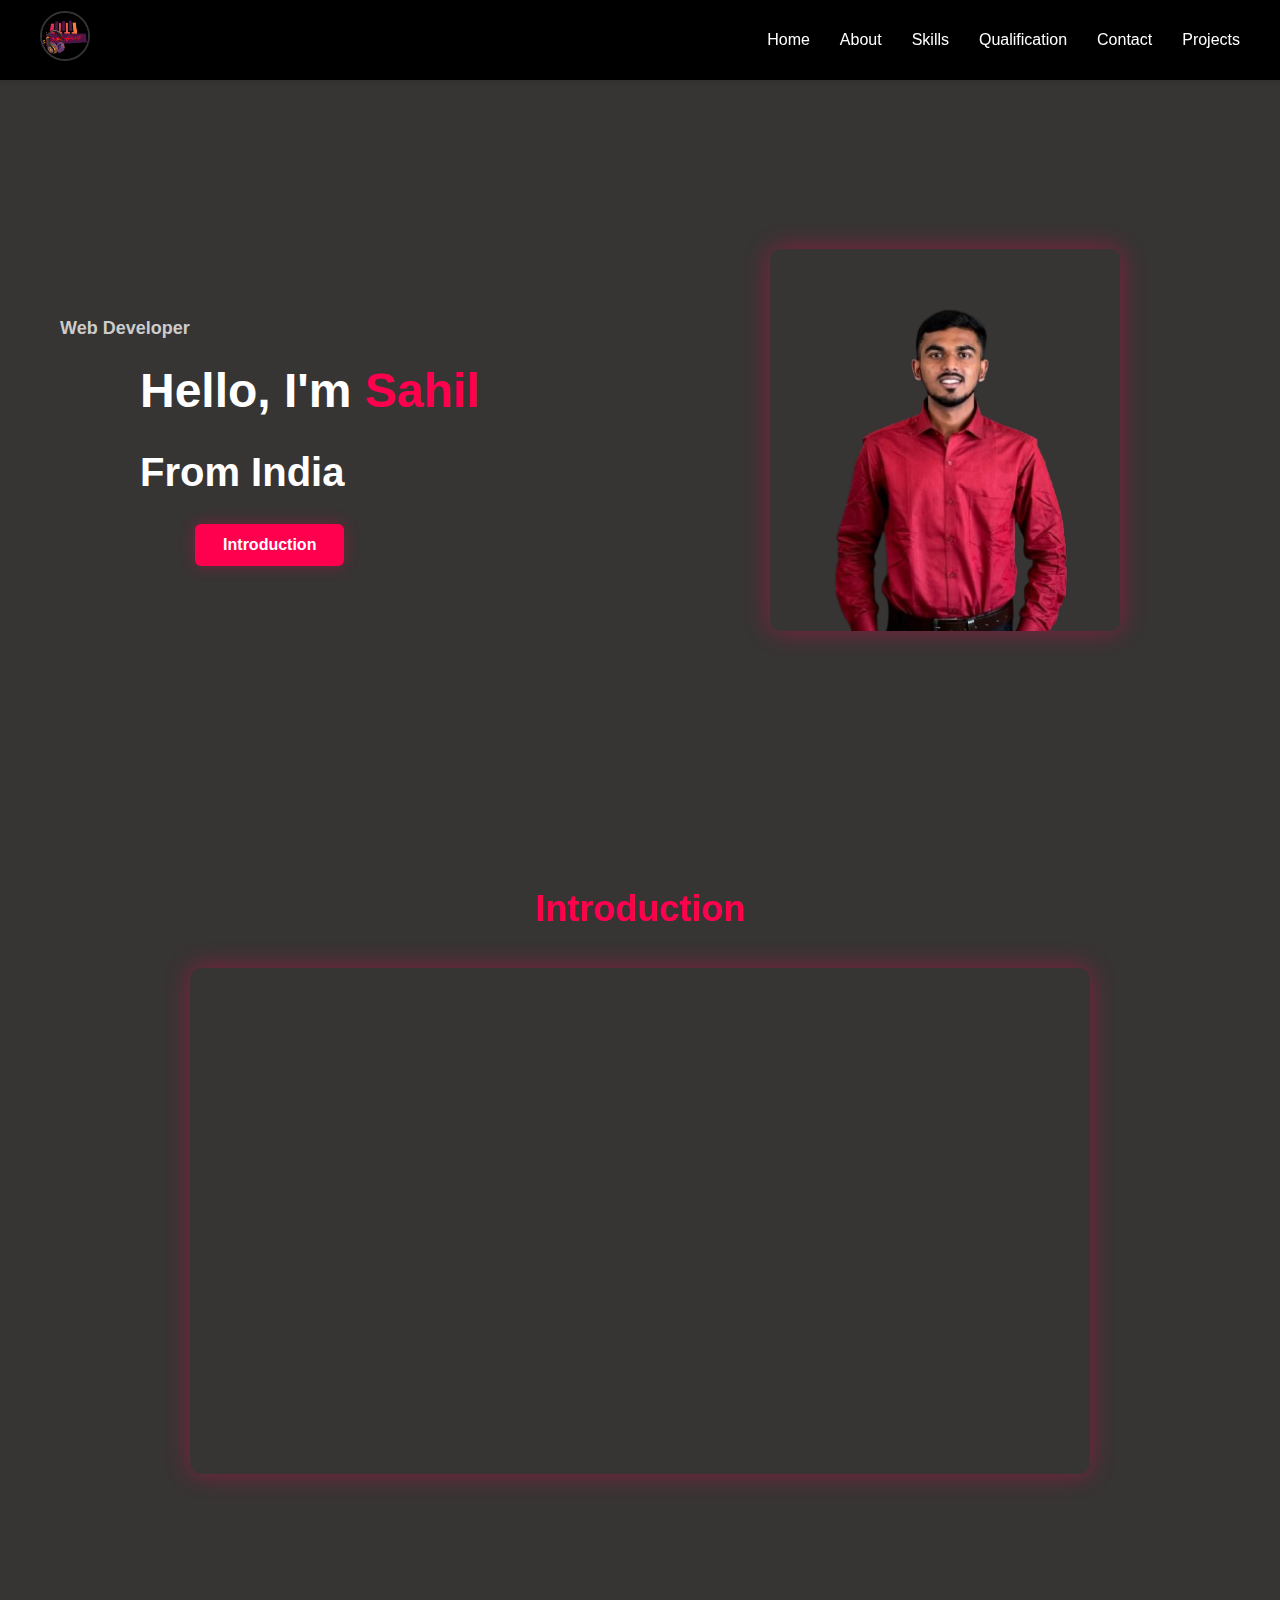
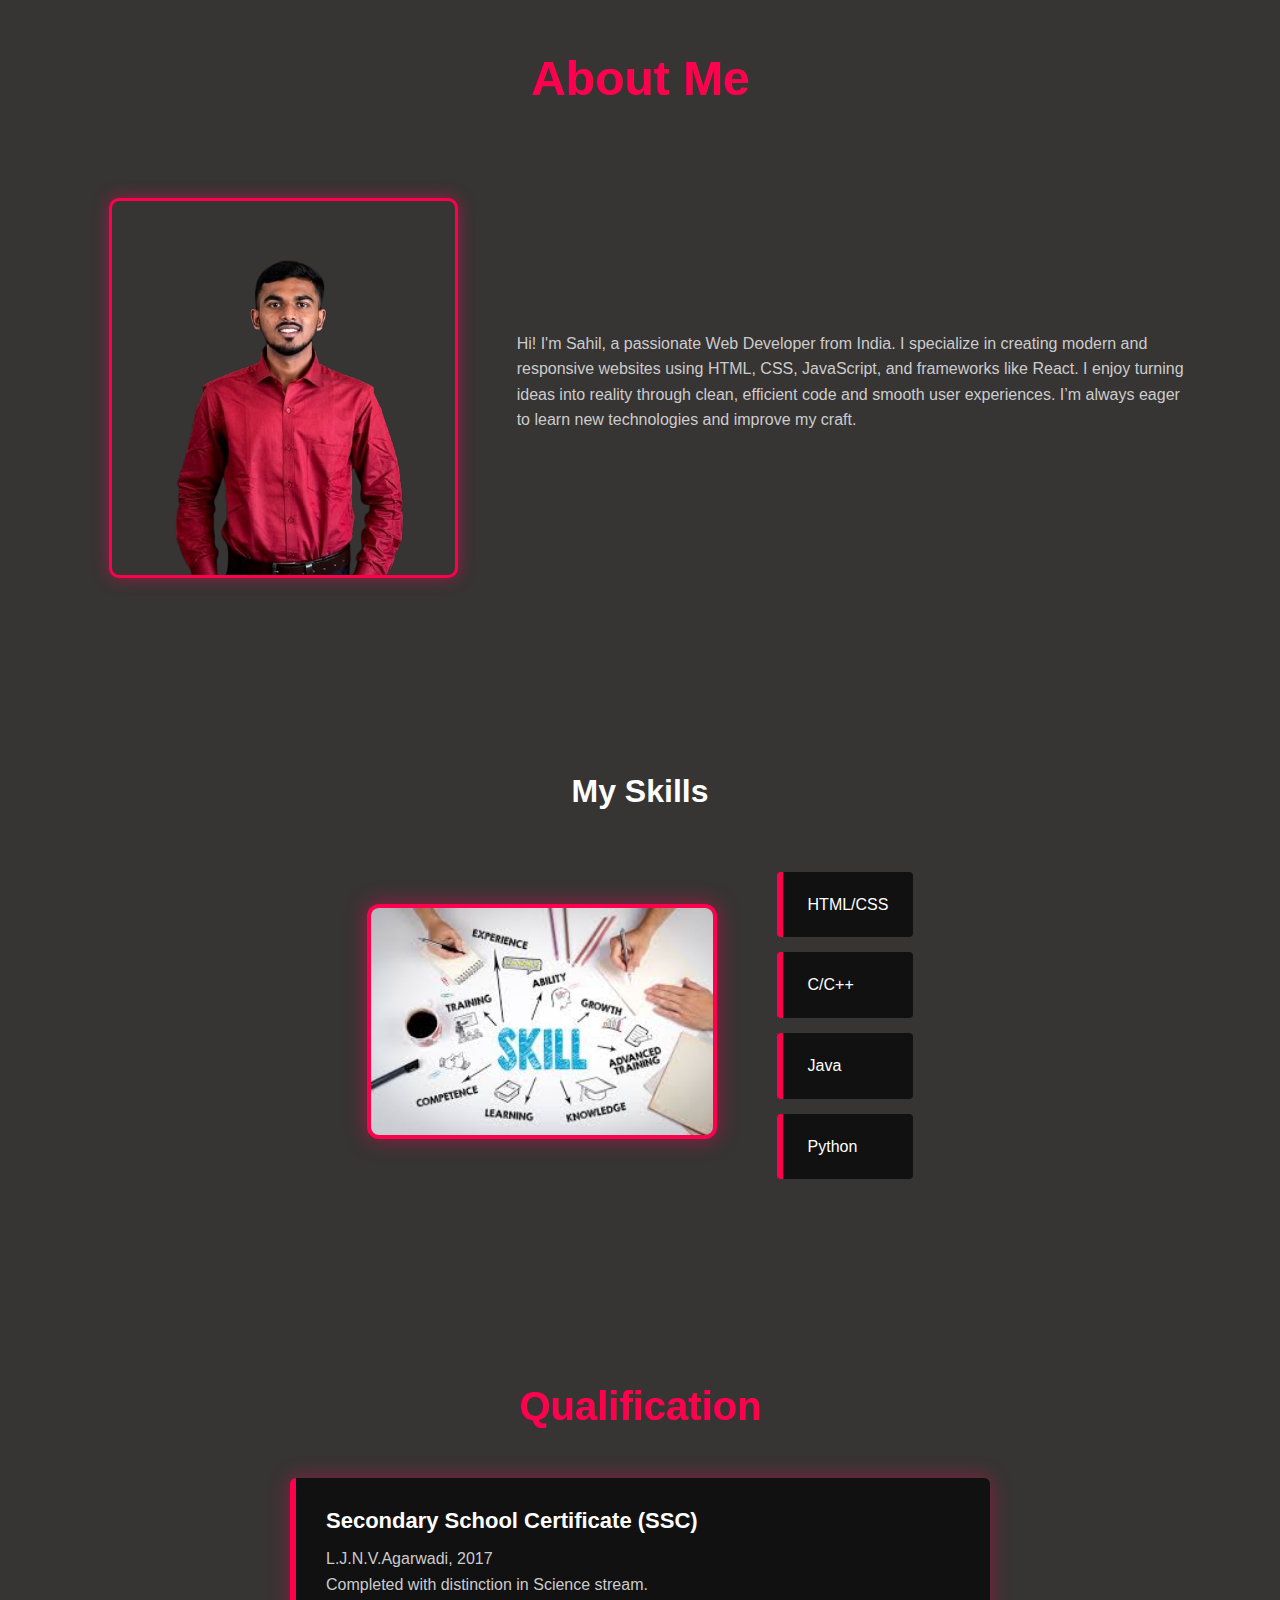
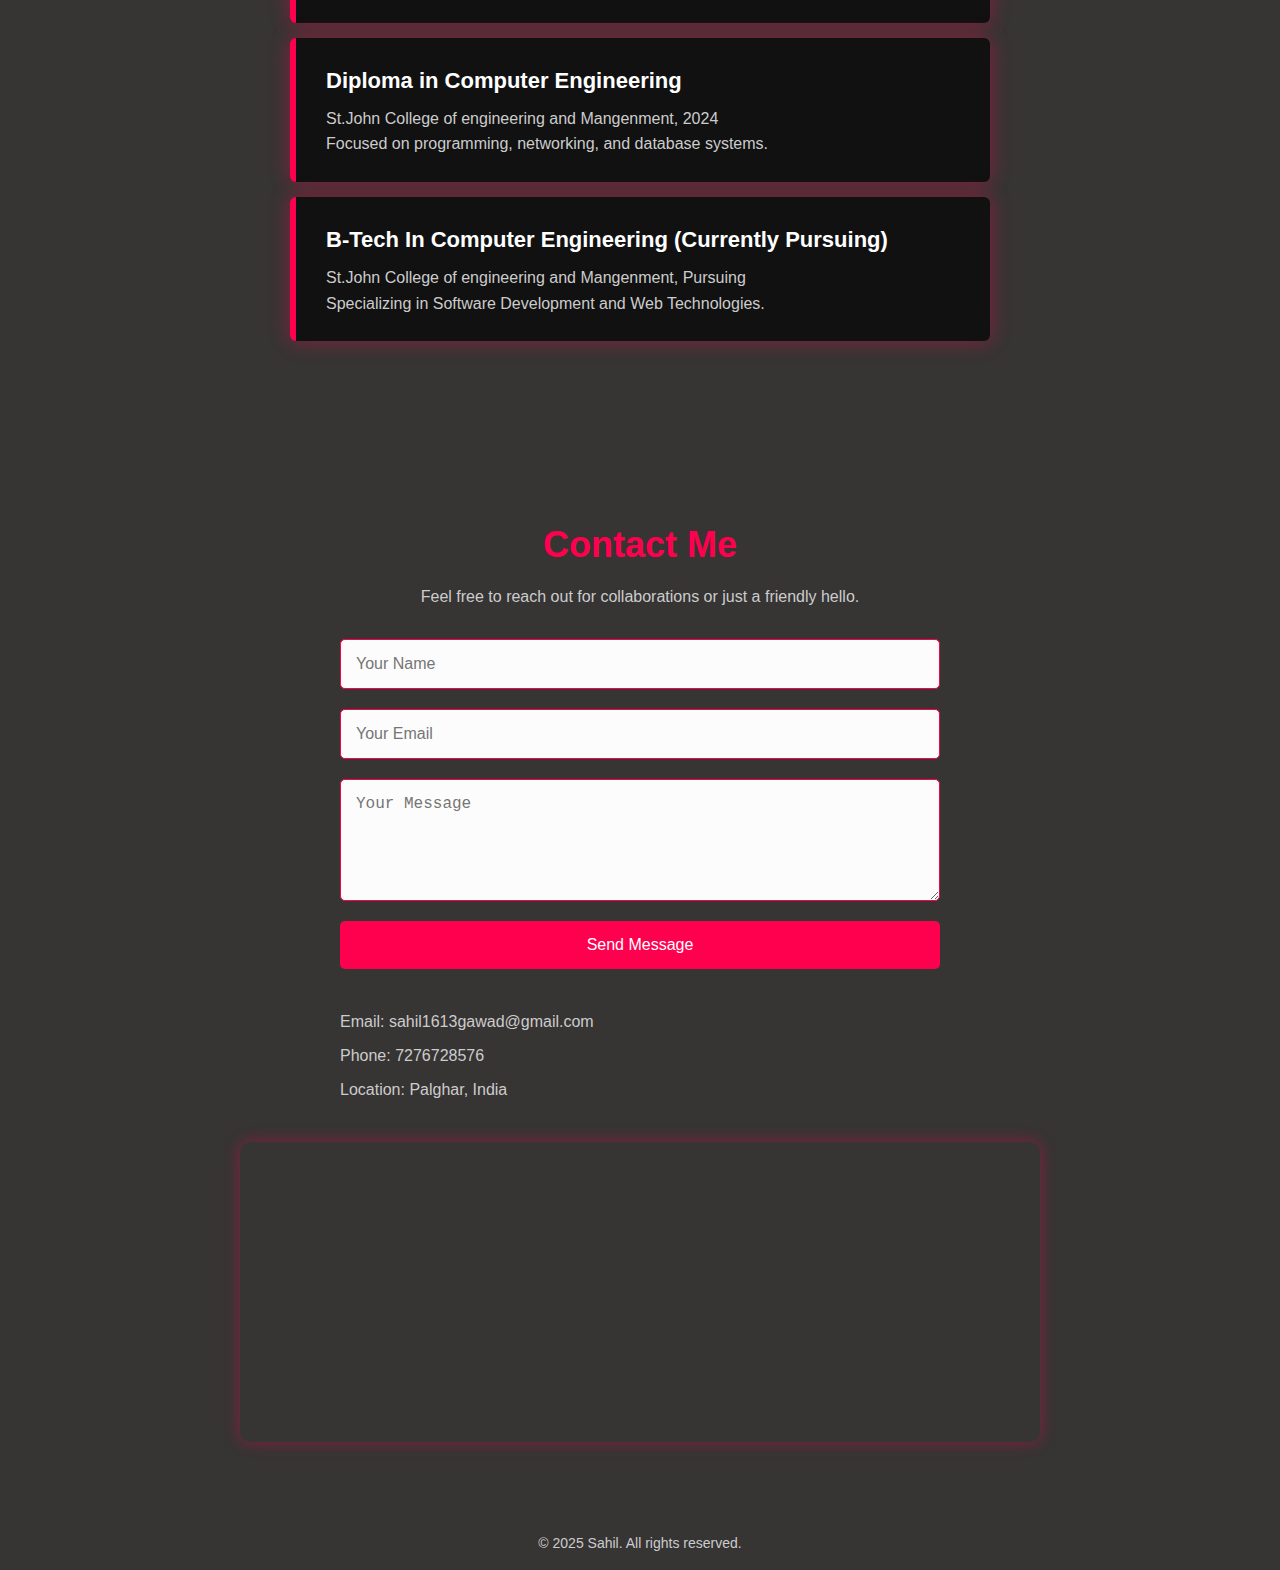
<file: index.html>
<!DOCTYPE html>
<html lang="en">

<head>
    <meta charset="UTF-8" />
    <meta name="viewport" content="width=device-width, initial-scale=1" />
    <title>Sahil Gawad</title>
    <link rel="stylesheet" href="styles.css" />
    <link rel="shortcut icon" href="lo.png" type="image/x-icon">

</head>

<body>
    <!-- Navbar -->
    <nav class="navbar">
        <div class="logo">
            <img src="logo.jpg" alt="Logo" />
        </div>
        <ul class="nav-links">
            <li><a href="#hero">Home</a></li>
            <li><a href="#about">About</a></li>
            <li><a href="#skills">Skills</a></li>
            <li><a href="#qualification">Qualification</a></li>
            <li><a href="#contact">Contact</a></li>
            <li><a href="https://sahilgawad.github.io/shop-1/">Projects</a></li>
        </ul>
        <div class="hamburger" id="hamburger">
            <span></span>
            <span></span>
            <span></span>
        </div>
    </nav>

    <!-- Hero Section -->
    <section id="hero" class="hero">
        <div class="hero-text">
            <h3>Web Developer</h3>
            <h1>Hello, I'm <span>Sahil</span></h1>
            <h2>From India</h2>
            <div class="intro-button-wrapper">
                <button class="intro-btn"
                    onclick="document.getElementById('video-section').scrollIntoView({ behavior: 'smooth' })">
                    Introduction
                </button>
            </div>
        </div>
        <div class="hero-image">
            <img src="main.png" alt="Your photo" />
        </div>
    </section>

    <!-- Video Section -->
    <!-- Video Section -->
    <section id="video-section" class="video-section">
        <div class="video-intro-text">
            <h2>Introduction</h2>

            <iframe width="560" height="315" src="https://www.youtube.com/embed/HcOc7P5BMi4?si=QvsGpjF054cWJc7L"
                title="YouTube video player" frameborder="0"
                allow="accelerometer; autoplay; clipboard-write; encrypted-media; gyroscope; picture-in-picture; web-share"
                referrerpolicy="strict-origin-when-cross-origin" allowfullscreen></iframe>
        </div>
    </section>


    <!-- About Section -->

    <section id="about" class="about-section">
        <div class="about-container">
            <h1>About Me</h1>
            <div class="about-photo">
                <img src="main.png" alt="About photo" />
            </div>
            <div class="about-text">

                <p>Hi! I'm Sahil, a passionate Web Developer from India. I specialize in creating modern and responsive
                    websites using HTML, CSS, JavaScript, and frameworks like React.

                    I enjoy turning ideas into reality through clean, efficient code and smooth user experiences. I’m
                    always eager to learn new technologies and improve my craft.</p>
            </div>
        </div>
    </section>

    <section id="skills" class="skills-section">
  <div class="skills-title">
    <h1>My Skills</h1>
  </div>

  <div class="skills-container">
    <div class="skills-image">
      <img src="skills.jpeg" alt="Skills illustration" />
    </div>
    <div class="skills">
      <ul>
        <li>HTML/CSS</li>
        <li>C/C++</li>
        <li>Java</li>
        <li>Python</li>
      </ul>
    </div>
  </div>
</section>


    <!-- Qualification Section -->
    <section id="qualification" class="qualification-section">
        <div class="qualification-container">
            <h1>Qualification</h1>
            <ul class="qualification-list">
                <li>
                    <h3>Secondary School Certificate (SSC)</h3>
                    <p>L.J.N.V.Agarwadi, 2017</p>
                    <p>Completed with distinction in Science stream.</p>
                </li>
                <li>
                    <h3>Diploma in Computer Engineering</h3>
                    <p>St.John College of engineering and Mangenment, 2024</p>
                    <p>Focused on programming, networking, and database systems.</p>
                </li>
                <li>
                    <h3>B-Tech In Computer Engineering (Currently Pursuing)</h3>
                    <p>St.John College of engineering and Mangenment, Pursuing</p>
                    <p>Specializing in Software Development and Web Technologies.</p>
                </li>
            </ul>

        </div>
    </section>

    <!-- Contact Section -->
    <section id="contact" class="contact-section">
        <div class="contact-container">
            <h1>Contact Me</h1>
            <p>Feel free to reach out for collaborations or just a friendly hello.</p>
            <form class="contact-form">
                <input type="text" placeholder="Your Name" required />
                <input type="email" placeholder="Your Email" required />
                <textarea rows="5" placeholder="Your Message" required></textarea>
                <button type="submit">Send Message</button>
            </form>
            <div class="contact-info">
                <p>Email: sahil1613gawad@gmail.com</p>
                <p>Phone: 7276728576</p>
                <p>Location: Palghar, India</p>
            </div>
            <div class="contact-map">
                <iframe
                    src="https://www.google.com/maps/embed?pb=!1m18!1m12!1m3!1d30049.425207312353!2d72.7843242!3d19.705038059122877!2m3!1f0!2f0!3f0!3m2!1i1024!2i768!4f13.1!3m3!1m2!1s0x3be71c92fbd91e67%3A0x2a3ce68676417a45!2sSt.%20John%20College%20of%20Engineering%20and%20Management!5e0!3m2!1sen!2sin!4v1747810094294!5m2!1sen!2sin"
                    width="600" height="450" style="border:0;" allowfullscreen="" loading="lazy"
                    referrerpolicy="no-referrer-when-downgrade"></iframe>
            </div>
        </div>
    </section>

    <!-- Footer -->
    <footer class="footer">
        <p>© 2025 Sahil. All rights reserved.</p>
    </footer>

    <script>
        // Hamburger toggle for mobile nav
        const hamburger = document.getElementById('hamburger');
        const navLinks = document.querySelector('.nav-links');

        hamburger.addEventListener('click', () => {
            navLinks.classList.toggle('active');
            hamburger.classList.toggle('active');
        });
    </script>
</body>

</html>
</file>
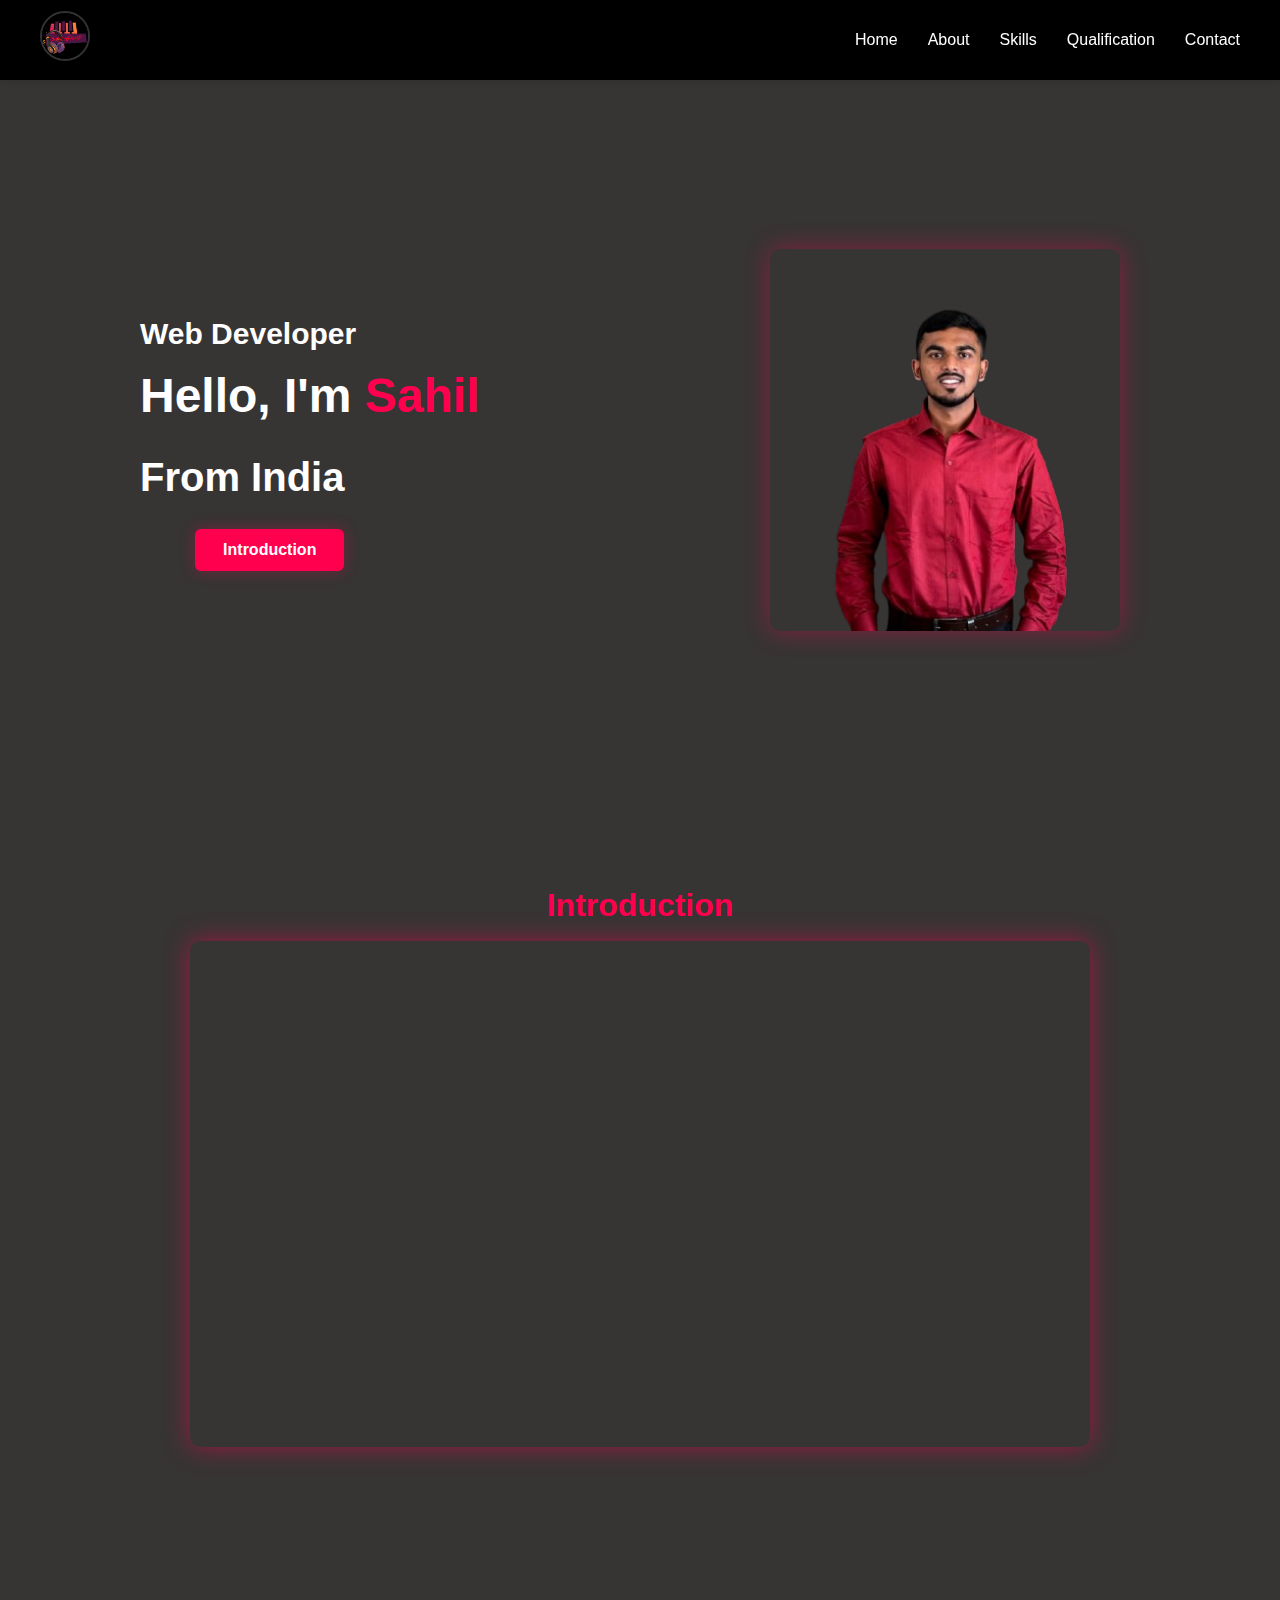
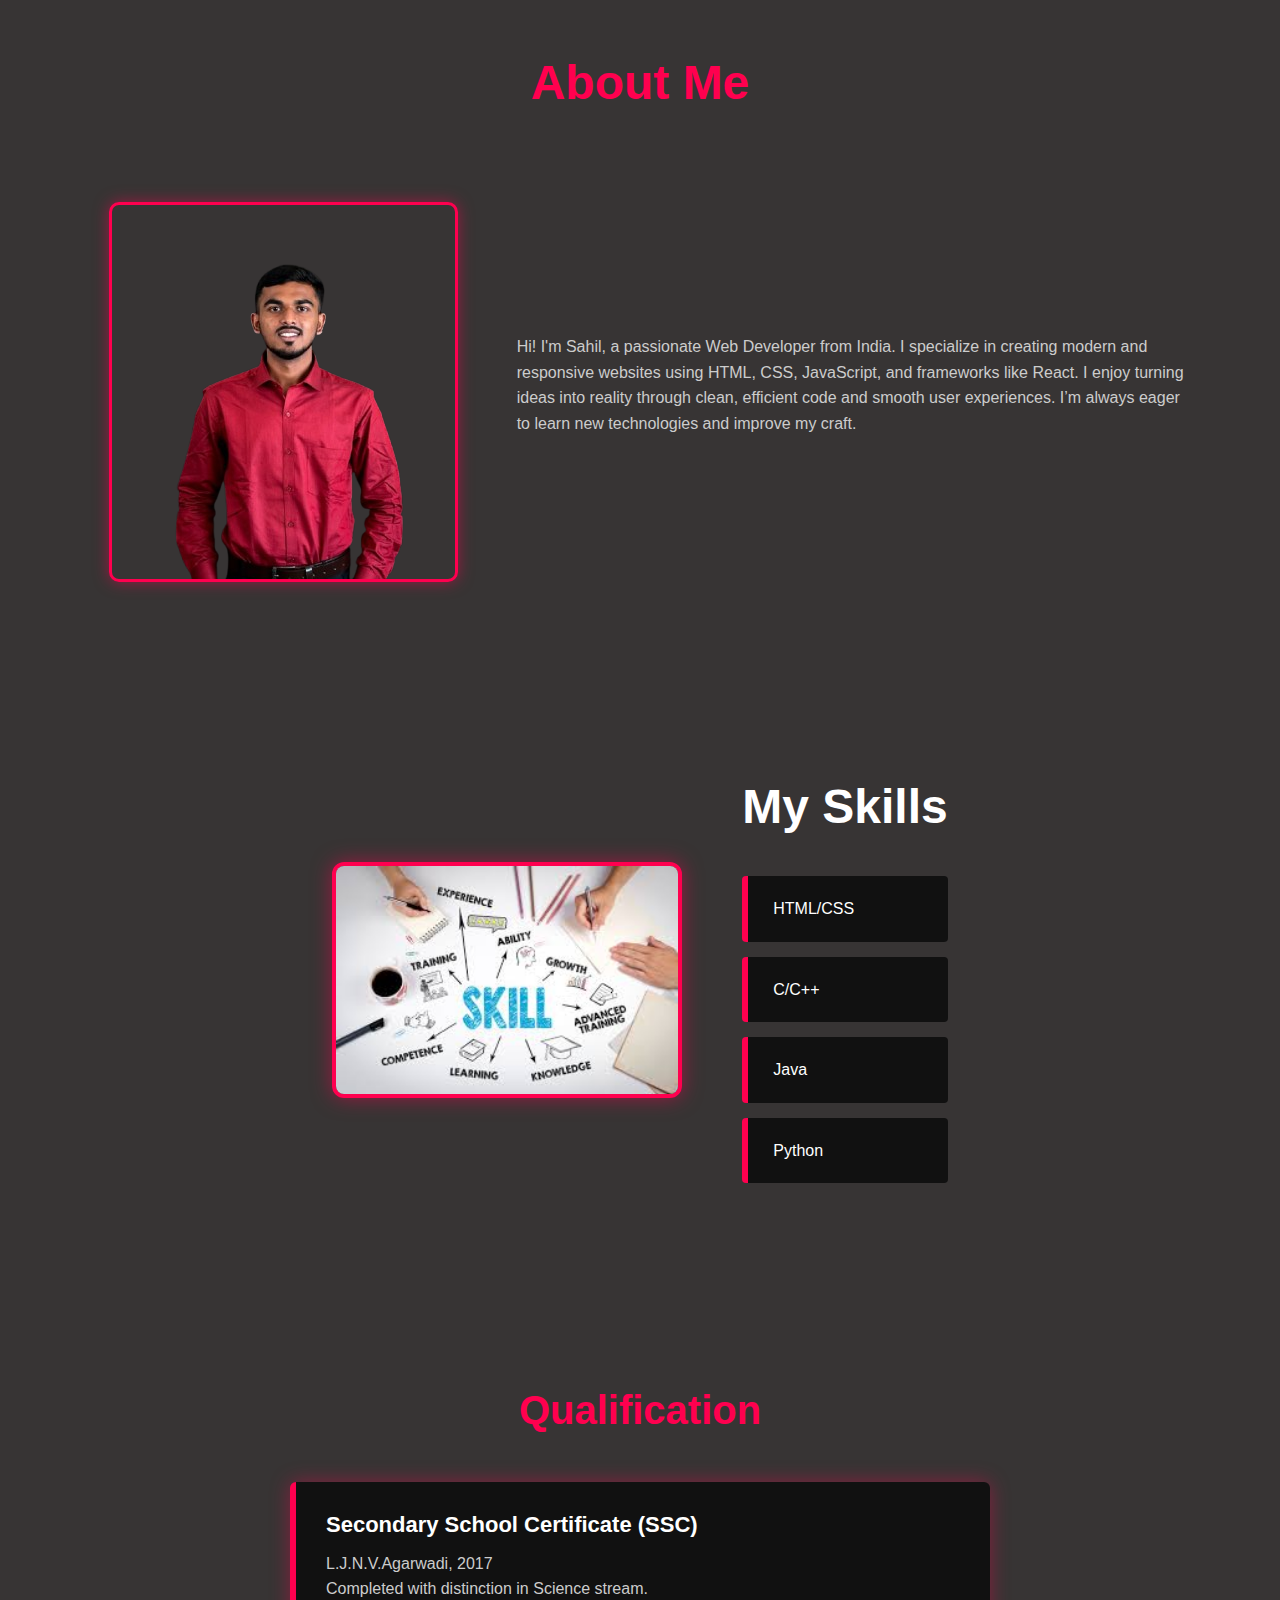
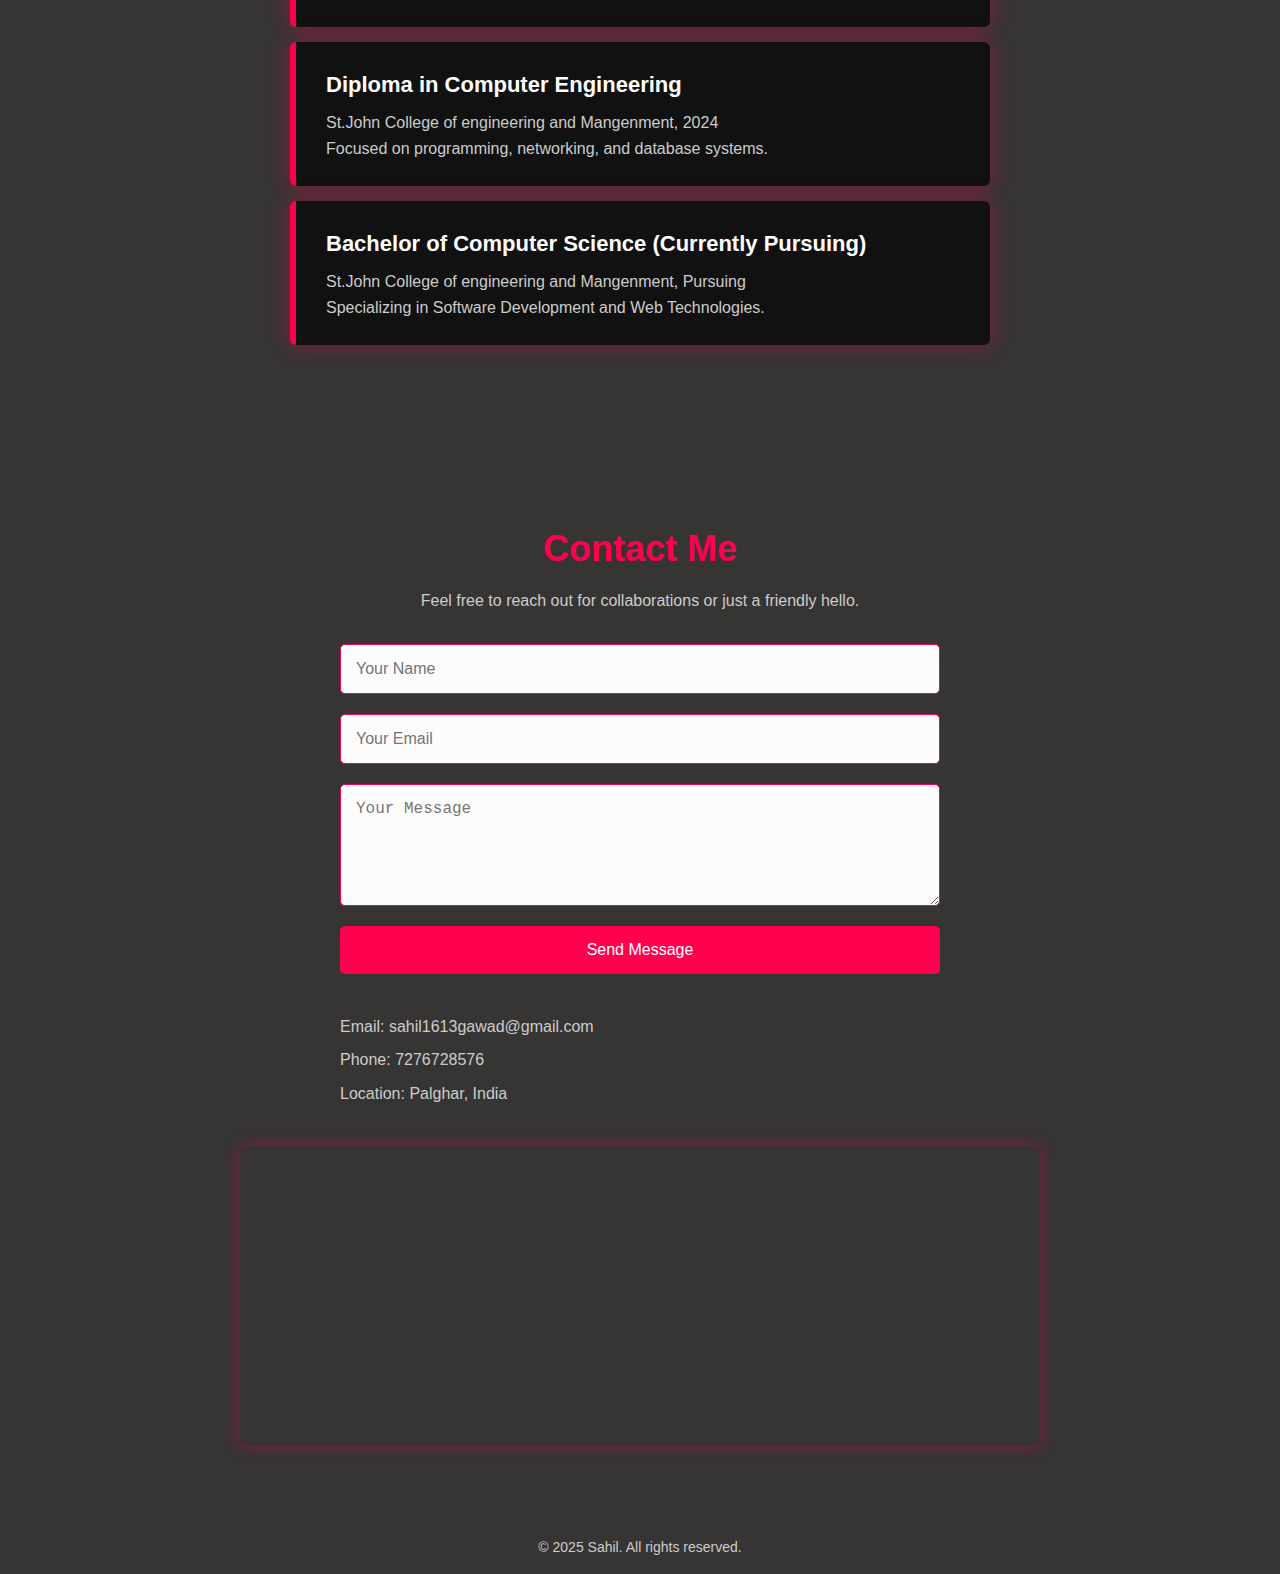
<file: main.html>
<!DOCTYPE html>
<html lang="en">

<head>
    <meta charset="UTF-8" />
    <meta name="viewport" content="width=device-width, initial-scale=1" />
    <title>Portfolio Website</title>
    <link rel="stylesheet" href="main.css" />
</head>

<body>
    <!-- Navbar -->
    <nav class="navbar">
        <div class="logo">
            <img src="logo.jpg" alt="Logo" />
        </div>
        <ul class="nav-links">
            <li><a href="#hero">Home</a></li>
            <li><a href="#about">About</a></li>
            <li><a href="#skills">Skills</a></li>
            <li><a href="#qualification">Qualification</a></li>
            <li><a href="#contact">Contact</a></li>
        </ul>
        <div class="hamburger" id="hamburger">
            <span></span>
            <span></span>
            <span></span>
        </div>
    </nav>

    <!-- Hero Section -->
    <section id="hero" class="hero">
        <div class="hero-text">
            <h3>Web Developer</h3>
            <h1>Hello, I'm <span>Sahil</span></h1>
            <h2>From India</h2>
            <div class="intro-button-wrapper">
                <button class="intro-btn"
                    onclick="document.getElementById('video-section').scrollIntoView({ behavior: 'smooth' })">
                    Introduction
                </button>
            </div>
        </div>
        <div class="hero-image">
            <img src="main.png" alt="Your photo" />
        </div>
    </section>

    <!-- Video Section -->
    <!-- Video Section -->
    <section id="video-section" class="video-section">
        <div class="video-intro-text">
            <h2>Introduction</h2>

            <iframe width="560" height="315" src="https://www.youtube.com/embed/HcOc7P5BMi4?si=QvsGpjF054cWJc7L"
                title="YouTube video player" frameborder="0"
                allow="accelerometer; autoplay; clipboard-write; encrypted-media; gyroscope; picture-in-picture; web-share"
                referrerpolicy="strict-origin-when-cross-origin" allowfullscreen></iframe>
        </div>
    </section>


    <!-- About Section -->

    <section id="about" class="about-section">
        <div class="about-container">
            <h1>About Me</h1>
            <div class="about-photo">
                <img src="main.png" alt="About photo" />
            </div>
            <div class="about-text">

                <p>Hi! I'm Sahil, a passionate Web Developer from India. I specialize in creating modern and responsive
                    websites using HTML, CSS, JavaScript, and frameworks like React.

                    I enjoy turning ideas into reality through clean, efficient code and smooth user experiences. I’m
                    always eager to learn new technologies and improve my craft.</p>
            </div>
        </div>
    </section>

    <!-- Skills Section -->
    <section id="skills" class="skills-section">
        <div class="skills-container">
            <div class="skills-image">
                <img src="skills.jpeg" alt="Skills illustration" />
            </div>
            <div class="skills">
                <h1>My Skills</h1>
                <ul>
                    <li>HTML/CSS</li>
                    <li>C/C++</li>
                    <li>Java</li>
                    <li>Python</li>
                </ul>
            </div>
        </div>
    </section>

    <!-- Qualification Section -->
    <section id="qualification" class="qualification-section">
        <div class="qualification-container">
            <h1>Qualification</h1>
            <ul class="qualification-list">
                <li>
                    <h3>Secondary School Certificate (SSC)</h3>
                    <p>L.J.N.V.Agarwadi, 2017</p>
                    <p>Completed with distinction in Science stream.</p>
                </li>
                <li>
                    <h3>Diploma in Computer Engineering</h3>
                    <p>St.John College of engineering and Mangenment, 2024</p>
                    <p>Focused on programming, networking, and database systems.</p>
                </li>
                <li>
                    <h3>Bachelor of Computer Science (Currently Pursuing)</h3>
                    <p>St.John College of engineering and Mangenment, Pursuing</p>
                    <p>Specializing in Software Development and Web Technologies.</p>
                </li>
            </ul>

        </div>
    </section>

    <!-- Contact Section -->
    <section id="contact" class="contact-section">
        <div class="contact-container">
            <h1>Contact Me</h1>
            <p>Feel free to reach out for collaborations or just a friendly hello.</p>
            <form class="contact-form">
                <input type="text" placeholder="Your Name" required />
                <input type="email" placeholder="Your Email" required />
                <textarea rows="5" placeholder="Your Message" required></textarea>
                <button type="submit">Send Message</button>
            </form>
            <div class="contact-info">
                <p>Email: sahil1613gawad@gmail.com</p>
                <p>Phone: 7276728576</p>
                <p>Location: Palghar, India</p>
            </div>
            <div class="contact-map">
                <iframe
                    src="https://www.google.com/maps/embed?pb=!1m18!1m12!1m3!1d30049.425207312353!2d72.7843242!3d19.705038059122877!2m3!1f0!2f0!3f0!3m2!1i1024!2i768!4f13.1!3m3!1m2!1s0x3be71c92fbd91e67%3A0x2a3ce68676417a45!2sSt.%20John%20College%20of%20Engineering%20and%20Management!5e0!3m2!1sen!2sin!4v1747810094294!5m2!1sen!2sin"
                    width="600" height="450" style="border:0;" allowfullscreen="" loading="lazy"
                    referrerpolicy="no-referrer-when-downgrade"></iframe>
            </div>
        </div>
    </section>

    <!-- Footer -->
    <footer class="footer">
        <p>© 2025 Sahil. All rights reserved.</p>
    </footer>

    <script>
        // Hamburger toggle for mobile nav
        const hamburger = document.getElementById('hamburger');
        const navLinks = document.querySelector('.nav-links');

        hamburger.addEventListener('click', () => {
            navLinks.classList.toggle('active');
            hamburger.classList.toggle('active');
        });
    </script>
</body>

</html>
</file>
<file: styles.css>
/* Reset and Base Styling */
* {
  margin: 0;
  padding: 0;
  box-sizing: border-box;
}

body {
  background-color: #373434;
  color: #fff;
  font-family: 'Segoe UI', Tahoma, Geneva, Verdana, sans-serif;
  overflow-x: hidden;
  line-height: 1.6;
}

a {
  text-decoration: none;
  color: inherit;
}

/* Navbar */
.navbar {
  display: flex;
  justify-content: space-between;
  align-items: center;
  padding: 0 40px;
  height: 80px;
  background-color: #000;
  box-shadow: 0 2px 4px rgba(0, 0, 0, 0.1);
  position: sticky;
  top: 0;
  z-index: 1100;
}

.logo img {
  height: 50px;
  width: 50px;
  border-radius: 50%;
  object-fit: cover;
  border: 2px solid #333;
  box-shadow: 0 2px 4px rgba(0, 0, 0, 0.2);
}

.nav-links {
  list-style: none;
  display: flex;
  gap: 30px;
}

.nav-links li a {
  color: white;
  font-size: 16px;
  transition: color 0.3s ease;
}

.nav-links li a:hover {
  color: #ff004f;
}

.hamburger {
  display: none;
  flex-direction: column;
  cursor: pointer;
  gap: 5px;
  width: 30px;
  height: 25px;
  justify-content: center;
}

.hamburger span {
  height: 3px;
  background-color: white;
  border-radius: 2px;
  transition: 0.3s;
}

/* Hero Section */
.hero {
  display: flex;
  align-items: center;
  justify-content: space-between;
  padding: 80px 60px;
  min-height: 80vh;
  flex-wrap: wrap;
}

.hero-text {
  max-width: 600px;
}

.hero-text h3 {
  font-size: 18px;
  color: #ccc;
  margin-bottom: 10px;
}

.hero-text h1 {
  font-size: 48px;
  font-weight: bold;
  margin-left: 80px;
}

.hero-text h1 span {
  color: #ff004f;
}

.hero-text h2 {
  font-size: 40px;
  margin-left: 80px;
  margin-top: 10px;
}

.intro-button-wrapper {
  margin-top: 20px;
  display: flex;
  justify-content: center;
  width: 100%;
}

.intro-btn {
  padding: 12px 28px;
  background-color: #ff004f;
  color: white;
  border: none;
  border-radius: 6px;
  font-size: 16px;
  font-weight: 600;
  cursor: pointer;
  transition: background-color 0.3s ease;
  box-shadow: 0 0 15px rgba(255, 0, 79, 0.3);
}

.intro-btn:hover {
  background-color: #e60045;
}

.hero-image {
  display: flex;
  flex-direction: column;
  align-items: center;
  margin-right: 100px;
}

.hero-image img {
  width: 350px;
  height: auto;
  border-radius: 10px;
  box-shadow: 0 0 25px rgba(255, 0, 79, 0.4);
}

/* About Section */
.about-section {
  padding: 80px 20px;
  background-color: #373434;
  color: #ff004f;
  display: flex;
  flex-direction: column;
  align-items: center;
}

.about-section h1 {
  width: 100%;
  font-size: 48px;
  color: #ff004f;
  text-align: center;
  margin-bottom: 40px;
}

.about-container {
  max-width: 1100px;
  width: 100%;
  display: flex;
  flex-wrap: wrap;
  align-items: center;
  gap: 40px;
  justify-content: center;
}

.about-photo {
  flex: 1 1 300px;
  text-align: center;
}

.about-photo img {
  max-width: 100%;
  height: auto;
  border-radius: 10px;
  border: 3px solid #ff004f;
  box-shadow: 0 0 15px rgba(255, 0, 79, 0.5);
}

.about-text {
  flex: 2 1 500px;
  font-size: 16px;
  color: #ccc;
  text-align: left;
}

.about-text p {
  margin-bottom: 20px;
  line-height: 1.6;
}

/* Skills Section */
.skills-section {
  background-color: #373434;
  padding: 100px 40px;
  display: flex;
  flex-direction: column;
  align-items: center;
}

.skills-title {
  text-align: center;
  margin-bottom: 40px;
  width: 100%;
  max-width: 1200px;
}

.skills-container {
  display: flex;
  align-items: center;
  max-width: 1200px;
  gap: 60px;
  flex-wrap: wrap;
  justify-content: center;
  width: 100%;
}

.skills-image img {
  width: 350px;
  height: auto;
  border-radius: 12px;
  border: 4px solid #ff004f;
  box-shadow: 0 0 20px rgba(255, 0, 79, 0.5);
}

.skills {
  max-width: 500px;
}

.skills ul {
  list-style: none;
  padding: 0;
}

.skills ul li {
  background: #111;
  padding: 20px 25px;
  margin: 15px 0;
  border-left: 6px solid #ff004f;
  font-size: 16px;
  border-radius: 4px;
}

/* Qualification Section */
.qualification-section {
  background-color: #373434;
  padding: 80px 20px;
  display: flex;
  justify-content: center;
  color: #ff004f;
}

.qualification-container {
  max-width: 900px;
  width: 100%;
  text-align: center;
}

.qualification-container h1 {
  font-size: 40px;
  margin-bottom: 40px;
}

.qualification-list {
  list-style: none;
  padding: 0;
  font-size: 18px;
}

.qualification-list li {
  background: #111;
  margin: 15px auto;
  padding: 25px 30px;
  border-left: 6px solid #ff004f;
  border-radius: 6px;
  max-width: 700px;
  box-shadow: 0 0 20px rgba(255, 0, 79, 0.4);
  text-align: left;
}

.qualification-list h3 {
  margin-bottom: 8px;
  font-size: 22px;
  color: white;
}

.qualification-list p {
  color: #ccc;
  font-size: 16px;
}

/* Contact Section */
.contact-section {
  padding: 80px 20px;
  background-color: #373434;
  color: #ff004f;
  display: flex;
  flex-direction: column;
  align-items: center;
  font-size: 16px;
}

.contact-container {
  max-width: 1000px;
  width: 100%;
  text-align: center;
}

.contact-container h1 {
  font-size: 36px;
  margin-bottom: 10px;
}

.contact-container p {
  color: #ccc;
  margin-bottom: 30px;
  font-size: 16px;
}

.contact-form {
  display: flex;
  flex-direction: column;
  gap: 20px;
  max-width: 600px;
  margin: 0 auto;
  width: 100%;
}

.contact-form input,
.contact-form textarea {
  padding: 15px;
  border: none;
  border-radius: 5px;
  font-size: 16px;
  resize: vertical;
  background-color: #fdfcfc;
  color: #000;
  border: 1px solid #ff004f;
  transition: border-color 0.3s ease;
}

.contact-form input:focus,
.contact-form textarea:focus {
  outline: none;
  border-color: #e60045;
}

.contact-form button {
  background-color: #ff004f;
  color: white;
  padding: 15px;
  font-size: 16px;
  border: none;
  border-radius: 5px;
  cursor: pointer;
  transition: background 0.3s ease;
}

.contact-form button:hover {
  background-color: #e60045;
}

.contact-info {
  margin-top: 40px;
  text-align: left;
  font-size: 16px;
  max-width: 600px;
  margin-left: auto;
  margin-right: auto;
}

.contact-info p {
  margin: 8px 0;
  font-size: 16px;
}

/* Map Section */
.contact-map {
  display: flex;
  justify-content: center;
  align-items: center;
  margin-top: 40px;
  width: 100%;
}

.contact-map iframe {
  width: 90%;
  max-width: 800px;
  height: 300px;
  border: 2px solid #ff004f;
  border-radius: 10px;
  box-shadow: 0 0 15px rgba(255, 0, 79, 0.4);
}

/* Footer */
.footer {
  display: flex;
  justify-content: center;
  align-items: center;
  padding: 10px 0;
  background-color: #373434;
  color: #ccc;
  font-size: 14px;
}

/* Video Section */
.video-section {
  padding: 80px 20px;
  display: flex;
  flex-direction: column;
  align-items: center;
  background-color: #373434;
}

.video-section iframe {
  width: 900px;
  max-width: 90vw;
  height: 506px;
  border-radius: 12px;
  box-shadow: 0 0 25px rgba(255, 0, 79, 0.4);
  margin-top: 30px;
}

.video-intro-text h2 {
  font-size: 36px;
  color: #ff004f;
  text-align: center;
}

/* Hamburger Animation when active */
.hamburger.active span:nth-child(1) {
  transform: rotate(45deg) translate(5px, 5px);
}

.hamburger.active span:nth-child(2) {
  opacity: 0;
}

.hamburger.active span:nth-child(3) {
  transform: rotate(-45deg) translate(6px, -6px);
}

/* Responsive Styles */
@media (max-width: 1024px) {
  .hero-text h1,
  .hero-text h2 {
    margin-left: 0;
  }

  .hero {
    padding: 60px 20px;
  }
}

@media (max-width: 768px) {
  .navbar {
    padding: 15px 20px;
  }

  .hamburger {
    display: flex;
  }

  .nav-links {
    display: none;
    flex-direction: column;
    width: 100vw;
    background-color: #000;
    position: absolute;
    top: 80px;
    left: 0;
    padding: 20px 0;
    box-shadow: 0 4px 10px rgba(0, 0, 0, 0.3);
    z-index: 1000;
  }

  .nav-links.active {
    display: flex;
  }

  .nav-links li {
    margin: 15px 0;
    text-align: center;
  }

  .nav-links li a {
    font-size: 18px;
  }

  .hero-text h1,
  .hero-text h2,
  .hero-text h3 {
    margin-left: 0;
    text-align: center;
  }

  .hero {
    flex-direction: column;
    padding: 40px 20px;
  }

  .hero-image {
    margin-right: 0;
    margin-top: 40px;
  }

  .skills-container {
    flex-direction: column;
  }

  .skills-image img {
    width: 100%;
    max-width: 300px;
  }

  .contact-map iframe {
    height: 250px;
  }

  .video-section iframe {
    height: 280px;
  }
}

@media (max-width: 480px) {
  .hero-text h1 {
    font-size: 28px;
  }

  .hero-text h2 {
    font-size: 20px;
  }

  .hero-text h3 {
    font-size: 14px;
  }

  .hero-image img {
    width: 90%;
    max-width: 250px;
  }

  .intro-btn {
    width: 100%;
    font-size: 14px;
    padding: 10px;
  }

  .skills ul li,
  .qualification-list li {
    font-size: 14px;
    padding: 15px;
  }

  .contact-form input,
  .contact-form textarea,
  .contact-form button {
    font-size: 14px;
    padding: 12px;
  }

  .contact-info,
  .about-text,
  .skills,
  .qualification-list li {
    padding: 0 10px;
    text-align: center;
  }

  .contact-map iframe,
  .video-section iframe {
    width: 100%;
    height: 200px;
  }
}
</file>
<file: main.css>
/* Reset and Base Styling */
* {
  margin: 0;
  padding: 0;
  box-sizing: border-box;
}

body {
  background-color: #373434;
  color: #fff;
  font-family: 'Segoe UI', Tahoma, Geneva, Verdana, sans-serif;
  overflow-x: hidden;
  line-height: 1.6;
}

a {
  text-decoration: none;
  color: inherit;
}

/* Navbar */
.navbar {
  display: flex;
  justify-content: space-between;
  align-items: center;
  padding: 0 40px;
  height: 80px;
  background-color: #000;
  box-shadow: 0 2px 4px rgba(0, 0, 0, 0.1);
  position: sticky;
  top: 0;
  z-index: 1100;
}

.logo img {
  height: 50px;
  width: 50px;
  border-radius: 50%;
  object-fit: cover;
  border: 2px solid #333;
  box-shadow: 0 2px 4px rgba(0, 0, 0, 0.2);
}

.nav-links {
  list-style: none;
  display: flex;
  gap: 30px;
}

.nav-links li a {
  color: white;
  font-size: 16px;
  transition: color 0.3s ease;
}

.nav-links li a:hover {
  color: #ff004f;
}

.hamburger {
  display: none;
  flex-direction: column;
  cursor: pointer;
  gap: 5px;
  width: 30px;
  height: 25px;
  justify-content: center;
}

.hamburger span {
  height: 3px;
  background-color: white;
  border-radius: 2px;
  transition: 0.3s;
}

/* Hero Section */
.hero {
  display: flex;
  align-items: center;
  justify-content: space-between;
  padding: 80px 60px;
  min-height: 80vh;
  flex-wrap: wrap;
}

.hero-text {
  max-width: 600px;
}

.role {
  font-size: 18px;
  color: #ccc;
  margin-bottom: 10px;
}

.hero-text h1 {
  font-size: 48px;
  font-weight: bold;
  margin-left: 80px;
}

.hero-text h1 span {
  color: #ff004f;
}

.hero-text h2 {
  font-size: 40px;
  margin-left: 80px;
  margin-top: 10px;
}

.hero-text h3 {
  font-size: 30px;
  margin-left: 80px;
  margin-top: 1px;
}

.hero-image {
  display: flex;
  flex-direction: column;
  align-items: center;
  margin-right: 100px;
}

/* Intro button below hero image */
.intro-button-wrapper {
  margin-top: 20px;
  display: flex;
  justify-content: center;
  width: 100%;
}

.intro-btn {
  padding: 12px 28px;
  background-color: #ff004f;
  color: white;
  border: none;
  border-radius: 6px;
  font-size: 16px;
  font-weight: 600;
  cursor: pointer;
  transition: background-color 0.3s ease;
  box-shadow: 0 0 15px rgba(255, 0, 79, 0.3);
}

.intro-btn:hover {
  background-color: #e60045;
}

.hero-image img {
  width: 350px;
  height: auto;
  border-radius: 10px;
  box-shadow: 0 0 25px rgba(255, 0, 79, 0.4);
}

/* About Section */
.about-section {
  padding: 80px 20px;
  background-color: #373434;
  color: #ff004f;
  display: flex;
  flex-direction: column;
  align-items: center;
}

.about-section h1 {
  width: 100%;
  font-size: 48px;
  color: #ff004f;
  text-align: center;
  margin-bottom: 40px;
}

.about-container {
  max-width: 1100px;
  width: 100%;
  display: flex;
  flex-wrap: wrap;
  align-items: center;
  gap: 40px;
  justify-content: center;
}

.about-photo {
  flex: 1 1 300px;
  text-align: center;
}

.about-photo img {
  max-width: 100%;
  height: auto;
  border-radius: 10px;
  border: 3px solid #ff004f;
  box-shadow: 0 0 15px rgba(255, 0, 79, 0.5);
}

.about-text {
  flex: 2 1 500px;
  font-size: 16px;
  color: #ccc;
  text-align: left;
}

.about-text p {
  margin-bottom: 20px;
  line-height: 1.6;
}

/* Skills Section */
.skills-section {
  background-color: #373434;
  padding: 100px 40px;
  display: flex;
  justify-content: center;
}

.skills-container {
  display: flex;
  align-items: center;
  max-width: 1200px;
  gap: 60px;
  flex-wrap: wrap;
}

.skills-image img {
  width: 350px;
  height: auto;
  border-radius: 12px;
  border: 4px solid #ff004f;
  box-shadow: 0 0 20px rgba(255, 0, 79, 0.5);
}

.skills {
  max-width: 500px;
}

.skills h1 {
  font-size: 48px;
  margin-bottom: 30px;
}

.skills ul {
  list-style: none;
  padding: 0;
}

.skills ul li {
  background: #111;
  padding: 20px 25px;
  margin: 15px 0;
  border-left: 6px solid #ff004f;
  font-size: 16px;
  border-radius: 4px;
}

/* Qualification Section */
.qualification-section {
  background-color: #373434;
  padding: 80px 20px;
  display: flex;
  justify-content: center;
  color: #ff004f;
}

.qualification-container {
  max-width: 900px;
  width: 100%;
  text-align: center;
}

.qualification-container h1 {
  font-size: 40px;
  margin-bottom: 40px;
}

.qualification-list {
  list-style: none;
  padding: 0;
  font-size: 18px;
}

.qualification-list li {
  background: #111;
  margin: 15px auto;
  padding: 25px 30px;
  border-left: 6px solid #ff004f;
  border-radius: 6px;
  max-width: 700px;
  box-shadow: 0 0 20px rgba(255, 0, 79, 0.4);
  text-align: left;
}

.qualification-list h3 {
  margin-bottom: 8px;
  font-size: 22px;
  color: white;
}

.qualification-list p {
  color: #ccc;
  font-size: 16px;
}

/* Contact Section */
.contact-section {
  padding: 80px 20px;
  background-color: #373434;
  color: #ff004f;
  display: flex;
  flex-direction: column;
  align-items: center;
  font-size: 16px;
}

.contact-container {
  max-width: 1000px;
  width: 100%;
  text-align: center;
}

.contact-container h1 {
  font-size: 36px;
  margin-bottom: 10px;
}

.contact-container p {
  color: #ccc;
  margin-bottom: 30px;
  font-size: 16px;
}

.contact-form {
  display: flex;
  flex-direction: column;
  gap: 20px;
  max-width: 600px;
  margin: 0 auto;
  width: 100%;
}

.contact-form input,
.contact-form textarea {
  padding: 15px;
  border: none;
  border-radius: 5px;
  font-size: 16px;
  resize: vertical;
  background-color: #fdfcfc;
  color: white;
  border: 1px solid #ff004f;
  transition: border-color 0.3s ease;
}

.contact-form input:focus,
.contact-form textarea:focus {
  outline: none;
  border-color: #e60045;
}

.contact-form button {
  background-color: #ff004f;
  color: white;
  padding: 15px;
  font-size: 16px;
  border: none;
  border-radius: 5px;
  cursor: pointer;
  transition: background 0.3s ease;
}

.contact-form button:hover {
  background-color: #e60045;
}

.contact-info {
  margin-top: 40px;
  text-align: left;
  font-size: 16px;
  max-width: 600px;
  margin-left: auto;
  margin-right: auto;
}

.contact-info p {
  margin: 8px 0;
  font-size: 16px;
}

/* Map Section */
.contact-map {
  display: flex;
  justify-content: center;
  align-items: center;
  margin-top: 40px;
  width: 100%;
}

.contact-map iframe {
  width: 90%;
  max-width: 800px;
  height: 300px;
  border: 2px solid #ff004f;
  border-radius: 10px;
  box-shadow: 0 0 15px rgba(255, 0, 79, 0.4);
}

/* Footer */
.footer {
  display: flex;
  justify-content: center;
  align-items: center;
  padding: 10px 0;
  background-color: #373434;
  color: #ccc;
  font-size: 14px;
}

/* Video Section */
.video-section {
  padding: 80px 20px; /* reduce top padding to balance space */
  display: flex;
  flex-direction: column;
  align-items: center;
  background-color: #373434;
}

.video-section iframe {
  width: 900px;      /* wider width for laptop */
  max-width: 90vw;   /* responsive on smaller screens */
  height: 506px;     /* 16:9 aspect ratio for 900px width */
  border-radius: 10px;
  box-shadow: 0 0 25px rgba(255, 0, 79, 0.5);
}

/* Keep intro text styles as before */
.video-intro-text {
  text-align: center;
  max-width: 900px;
  margin: 0 auto 30px auto;
  color: #ff004f;
}

.video-intro-text h2 {
  font-size: 32px;
  margin-bottom: 10px;
}

.video-intro-text p {
  font-size: 18px;
  color: #ccc;
  margin: 0;
}

/* Responsive adjustments */
@media (max-width: 1024px) {
  .video-section iframe {
    width: 100%;
    height: auto;  /* auto height to maintain aspect ratio */
    max-width: 800px;
  }

  .video-intro-text {
    max-width: 100%;
    padding: 0 15px;
  }
}

/* Responsive Design */
@media (max-width: 768px) {
  .navbar {
    padding: 15px 20px;
  }

  .hamburger {
    display: flex;
  }

  .nav-links {
    display: none;
    flex-direction: column;
    width: 100%;
    background-color: #000;
    position: absolute;
    top: 80px;
    left: 0;
    padding: 20px 0;
    box-shadow: 0 8px 16px rgba(0, 0, 0, 0.3);
    z-index: 1000;
  }

  .nav-links.active {
    display: flex;
  }

  .nav-links li {
    padding: 15px 40px;
    width: 100%;
  }

  .nav-links li a {
    font-size: 18px;
  }

  .hero-text h1,
  .hero-text h2,
  .hero-text h3 {
    margin-left: 0;
  }

  .hero {
    padding: 40px 20px;
  }

  .hero-image {
    margin-right: 0;
    margin-top: 30px;
  }

  .intro-button-wrapper {
    justify-content: center;
  }

  .skills-container {
    flex-direction: column;
  }

  .skills-image img {
    width: 100%;
    max-width: 350px;
  }

  .about-container {
    flex-direction: column;
  }

  .about-text {
    text-align: center;
  }

  .qualification-container,
  .qualification-list li {
    max-width: 100%;
  }

  .qualification-list li {
    padding: 15px 20px;
  }
}
</file>
